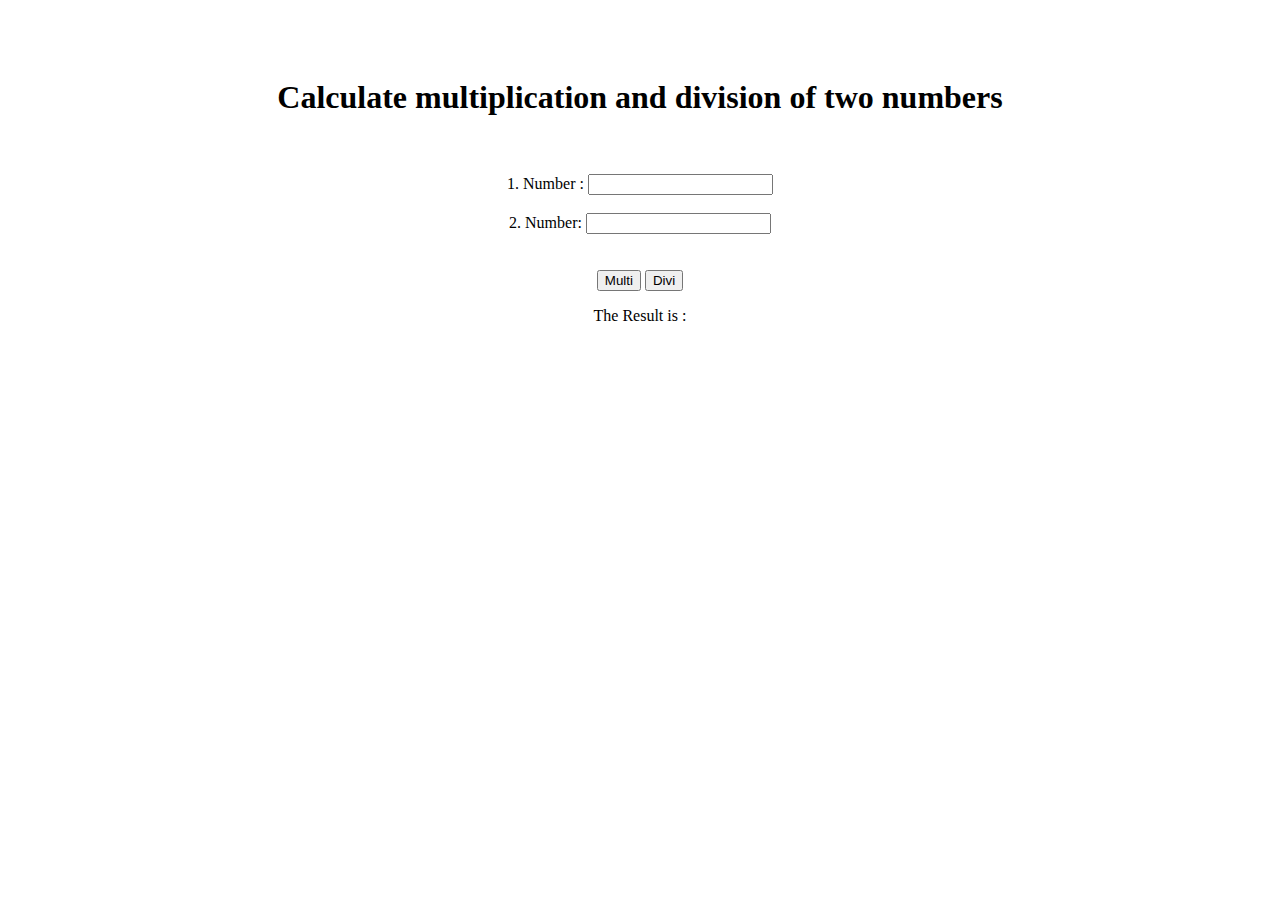
<file: 10/index.html>
<!DOCTYPE html>
<html lang="en">
<head>
    <meta charset="UTF-8">
    <meta http-equiv="X-UA-Compatible" content="IE=edge">
    <meta name="viewport" content="width=device-width, initial-scale=1.0">
    <title>Calculate multiplication</title>
    <link rel="stylesheet" href="css/style.css">
    
</head>
<body>
    <h1>Calculate multiplication and division of two numbers </h1>
    <br>
    <br>
    <form>
        1. Number : <input type="text" id="firstNumber" /><br>
        <br>
        2. Number: <input type="text" id="secondNumber" /><br>
        <br>
        <br>
        <input type="button" onClick="multiplyBy()" Value="Multi" />
        <input type="button" onClick="divideBy()" Value="Divi" />
        </form>
        <p>The Result is : <br>
        <span id = "result"></span>
        </p>

        <script src="./js/Calculate_multiplication.js"></script>
</body>
</html>
</file>
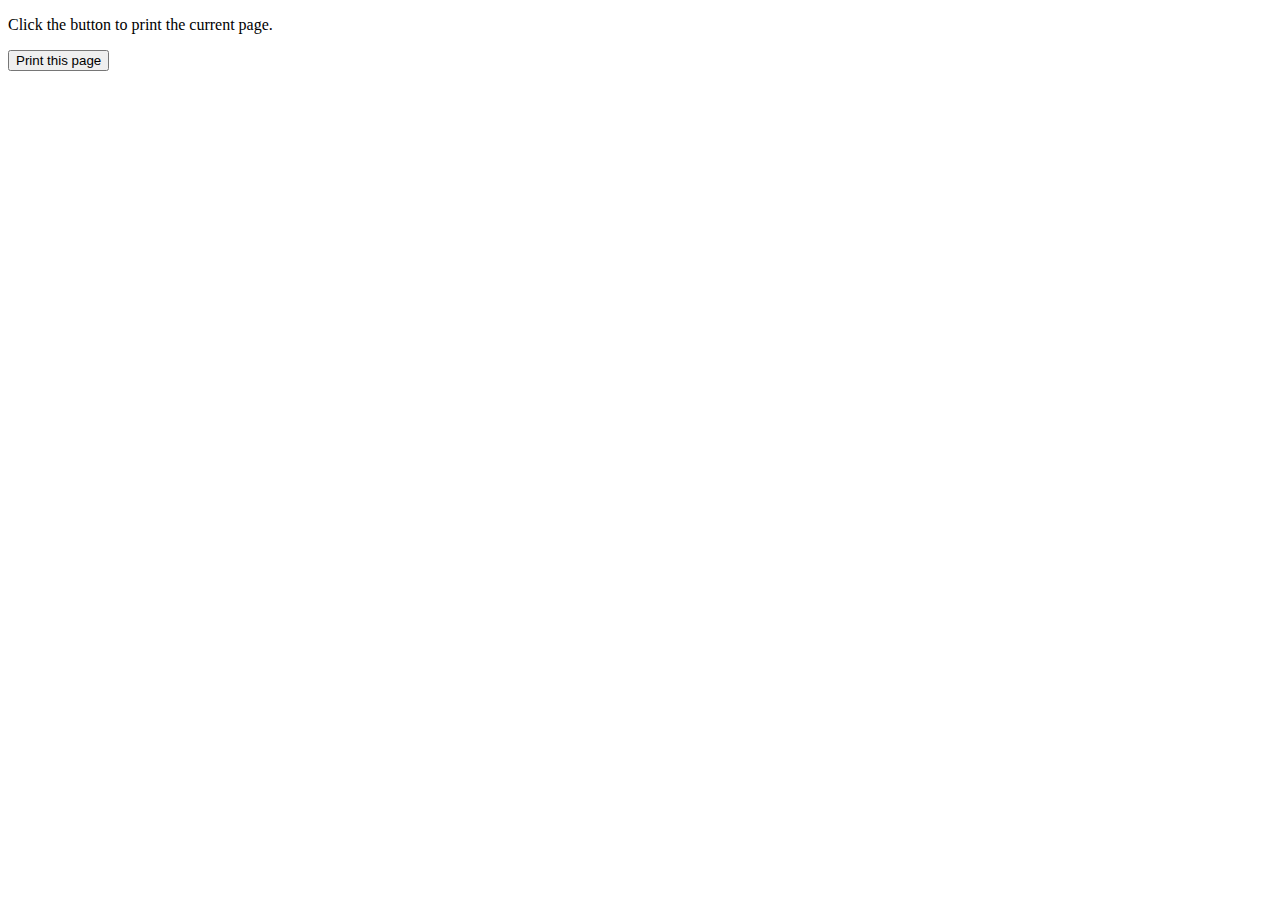
<file: 2/index.html>
<!DOCTYPE html>
<html lang="en">
<head>
    <meta charset="UTF-8">
    <meta http-equiv="X-UA-Compatible" content="IE=edge">
    <meta name="viewport" content="width=device-width, initial-scale=1.0">
    <title>PRINT DOCUMENT WINDOWS</title>
</head>
<body>
    <script src="./js/print.js"></script>
    <p></p>
<p>Click the button to print the current page.</p>
<button onclick="print_page()">Print this page</button>
</body>
</html>
</file>
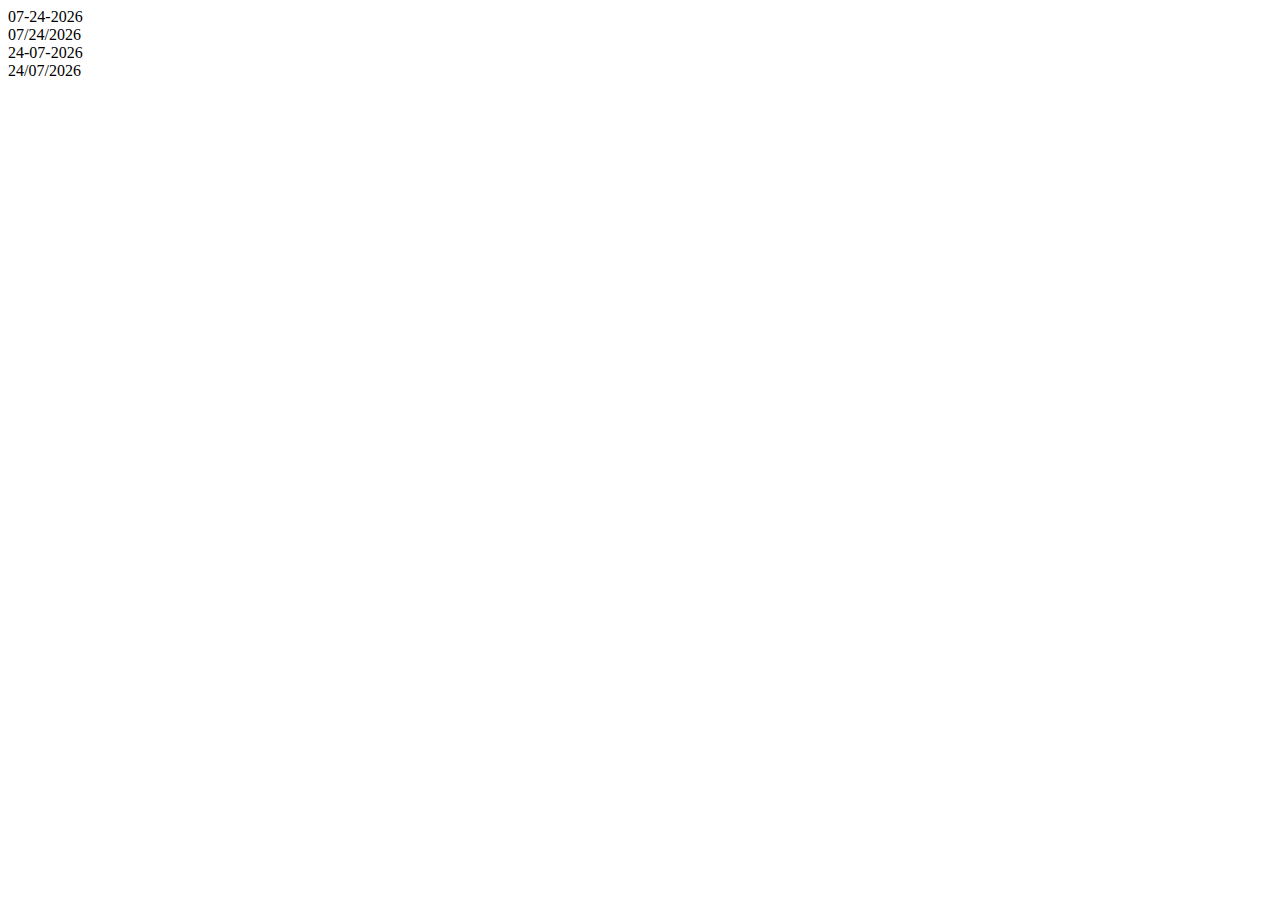
<file: 3/index.html>
<!DOCTYPE html>
<html lang="en">
<head>
    <meta charset="UTF-8">
    <meta http-equiv="X-UA-Compatible" content="IE=edge">
    <meta name="viewport" content="width=device-width, initial-scale=1.0">
    <title>DATE</title>
</head>
<body>
    <script src="./js/date.js"></script>
</body>
</html>
</file>
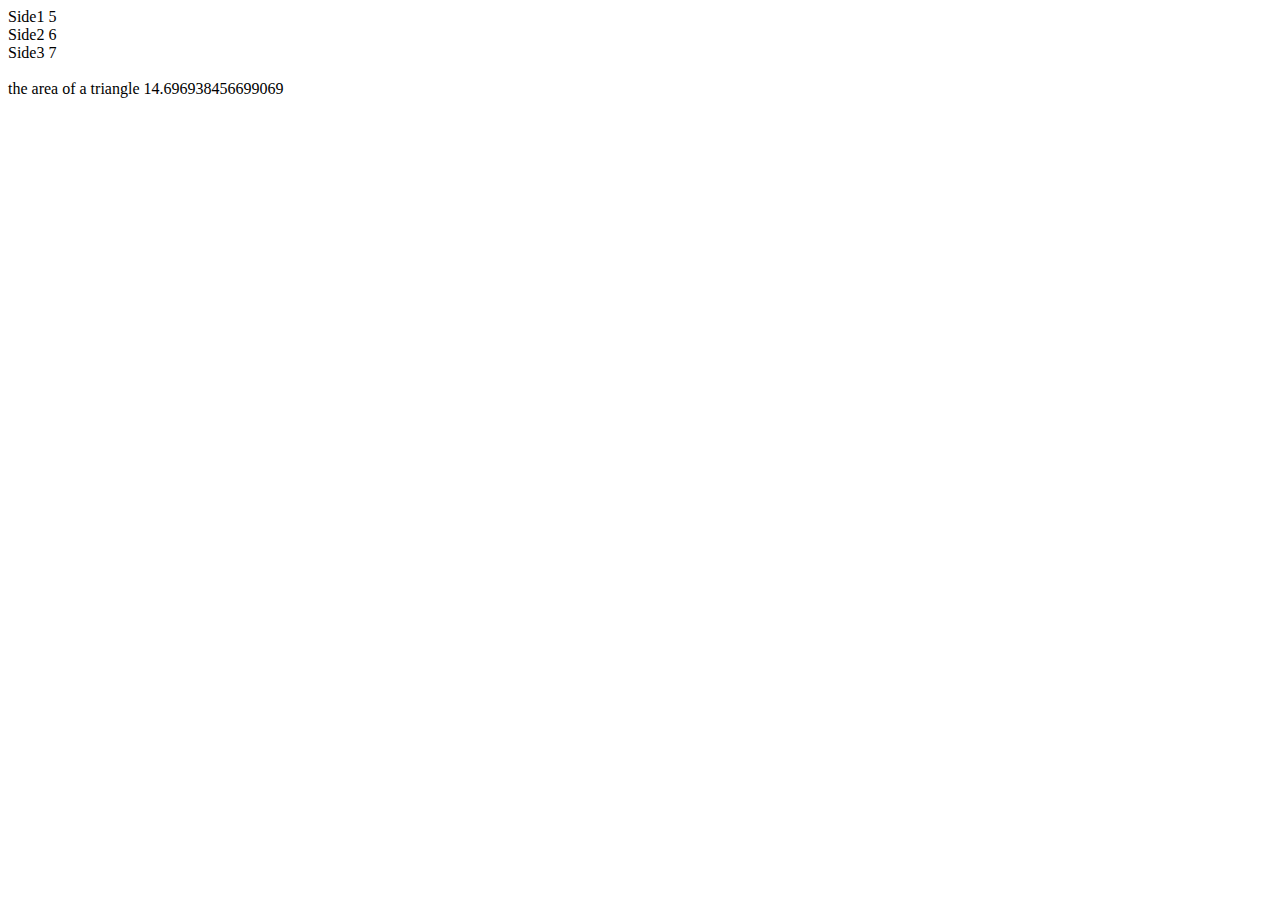
<file: 4/index.html>
<!DOCTYPE html>
<html lang="en">
<head>
    <meta charset="UTF-8">
    <meta http-equiv="X-UA-Compatible" content="IE=edge">
    <meta name="viewport" content="width=device-width, initial-scale=1.0">
    <title>area of a triangle </title>
</head>
<body>
    <script src="./js/area.js"></script>
</body>
</html>
</file>
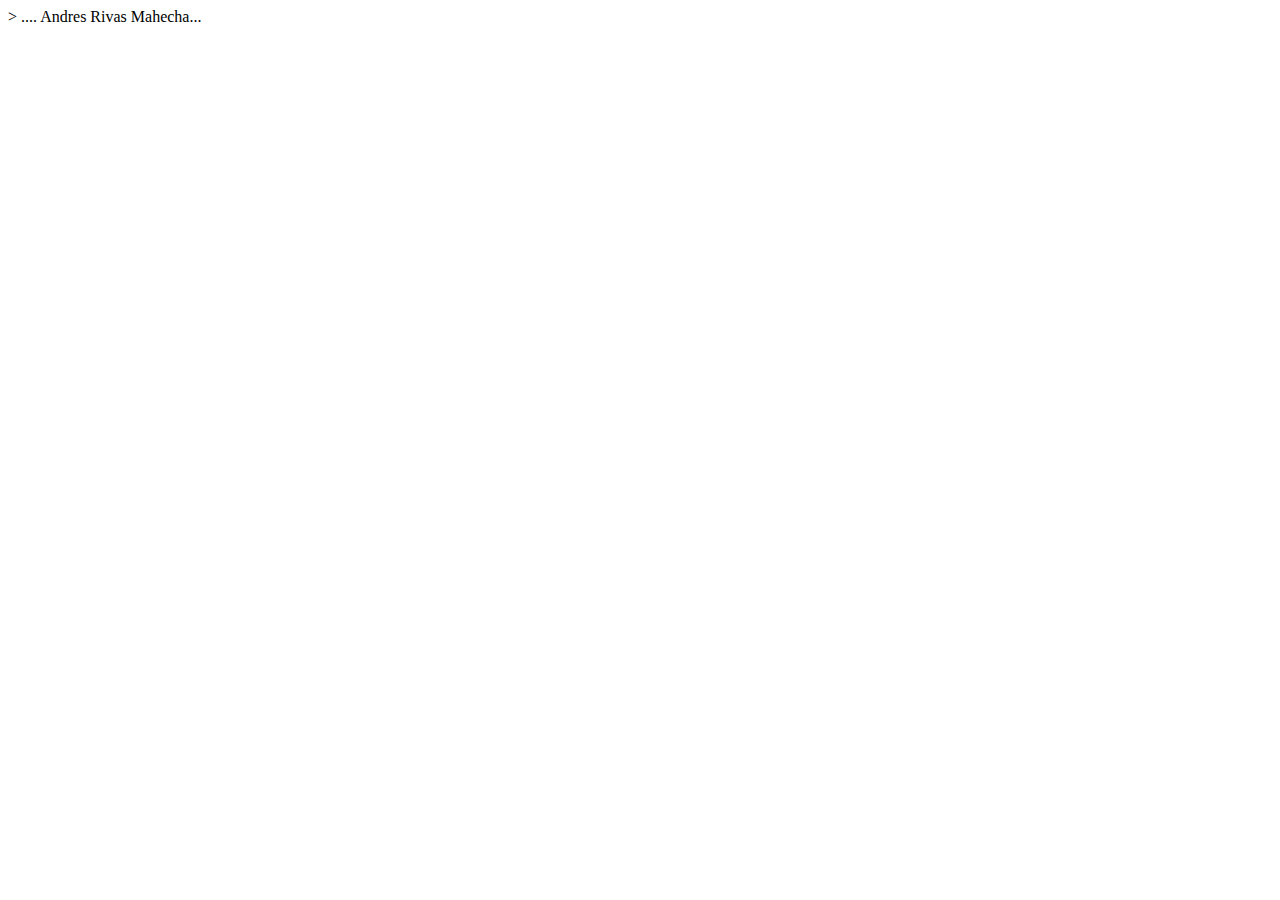
<file: 5/index.html>
<!DOCTYPE html>
<html lang="en">
<head>
    <meta charset="UTF-8">
    <meta http-equiv="X-UA-Compatible" content="IE=edge">
    <meta name="viewport" content="width=device-width, initial-scale=1.0">
    <title>w3resource</title>
    <script type="text/javascript"></scripttype>></script>
</head>
<body  onload="animate_string('target')"
<pre id="target">.... Andres Rivas Mahecha... </pre>>
    <script src="./js/w3resource.js"></script>
</body>
</html>
</file>
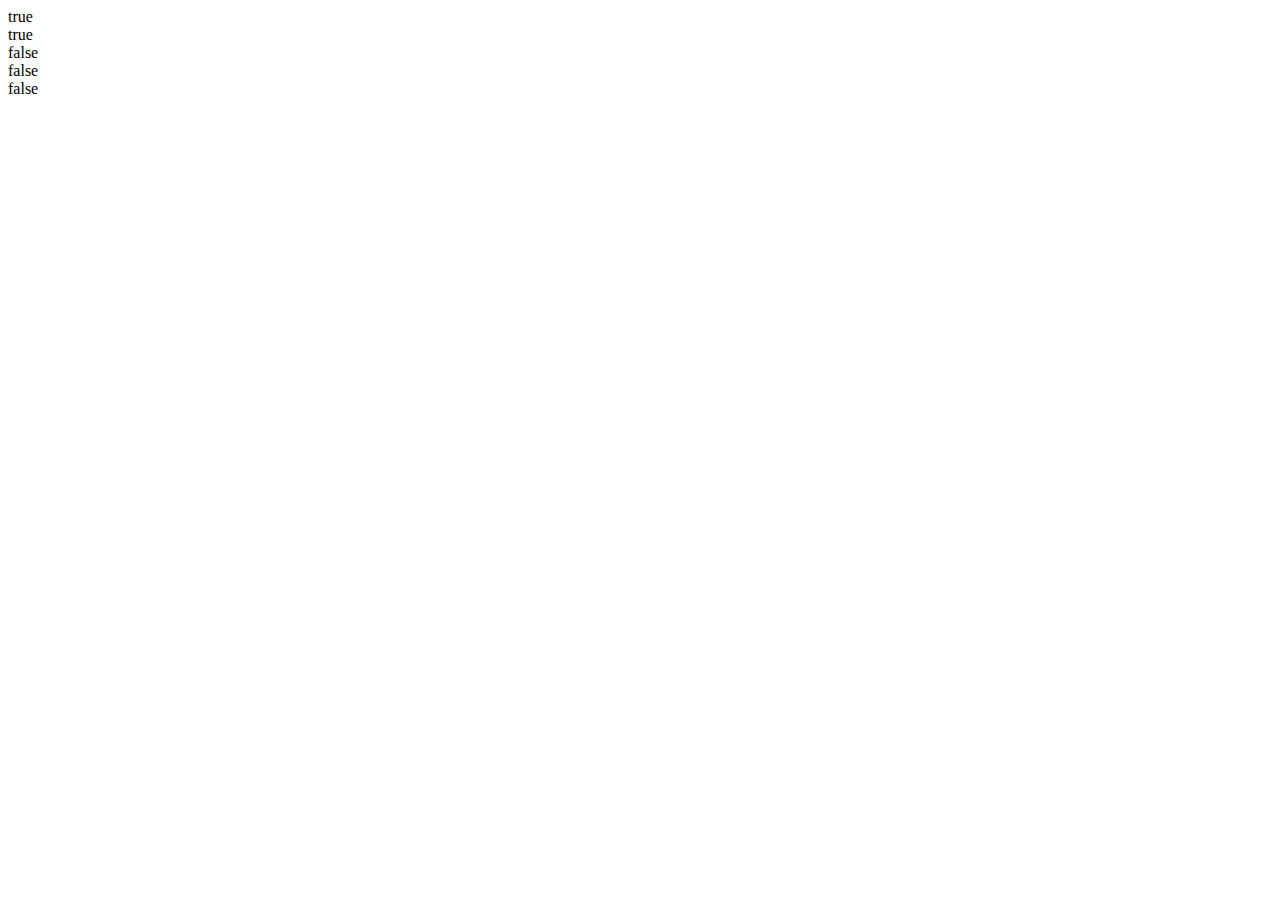
<file: 6/index.html>
<!DOCTYPE html>
<html lang="en">
<head>
    <meta charset="UTF-8">
    <meta http-equiv="X-UA-Compatible" content="IE=edge">
    <meta name="viewport" content="width=device-width, initial-scale=1.0">
    <title>Gregorian calendar</title>
</head>
<body>
    <script src="./js/calendar.js"></script>
</body>
</html>
</file>
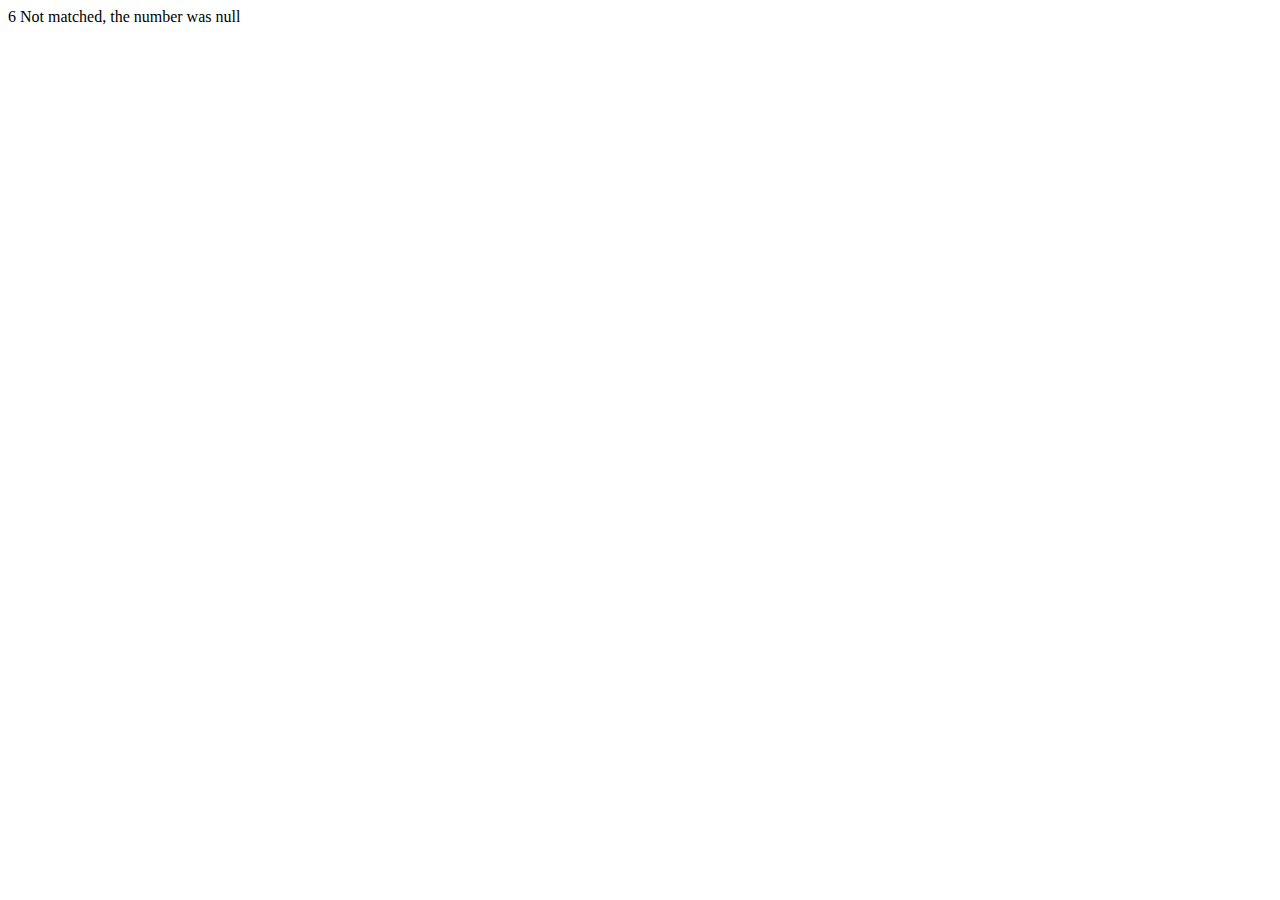
<file: 8/index.html>
<!DOCTYPE html>
<html lang="en">
<head>
    <meta charset="UTF-8">
    <meta http-equiv="X-UA-Compatible" content="IE=edge">
    <meta name="viewport" content="width=device-width, initial-scale=1.0">
    <title>Guess a number</title>
</head>
<body>
    <script src="./js/Guess_a_number.js"></script>
</body>
</html>
</file>
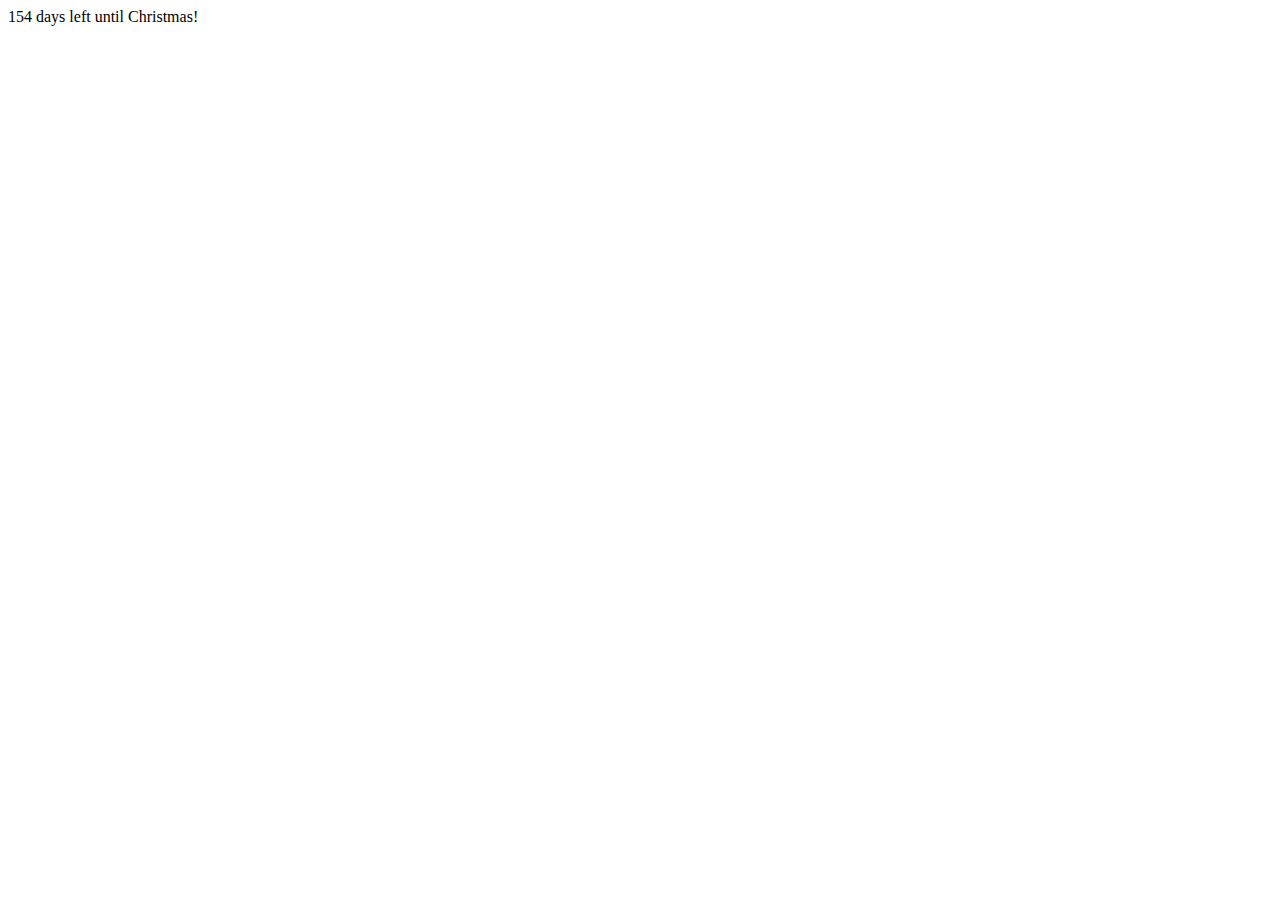
<file: 9/index.html>
<!DOCTYPE html>
<html lang="en">
<head>
    <meta charset="UTF-8">
    <meta http-equiv="X-UA-Compatible" content="IE=edge">
    <meta name="viewport" content="width=device-width, initial-scale=1.0">
    <title>calculate days</title>
</head>
<body>
    <script src="./js/calculate.js"></script>
</body>
</html>
</file>
<file: 10/css/style.css>
body{
    padding: 50px;
    text-align: center;
}
</file>
